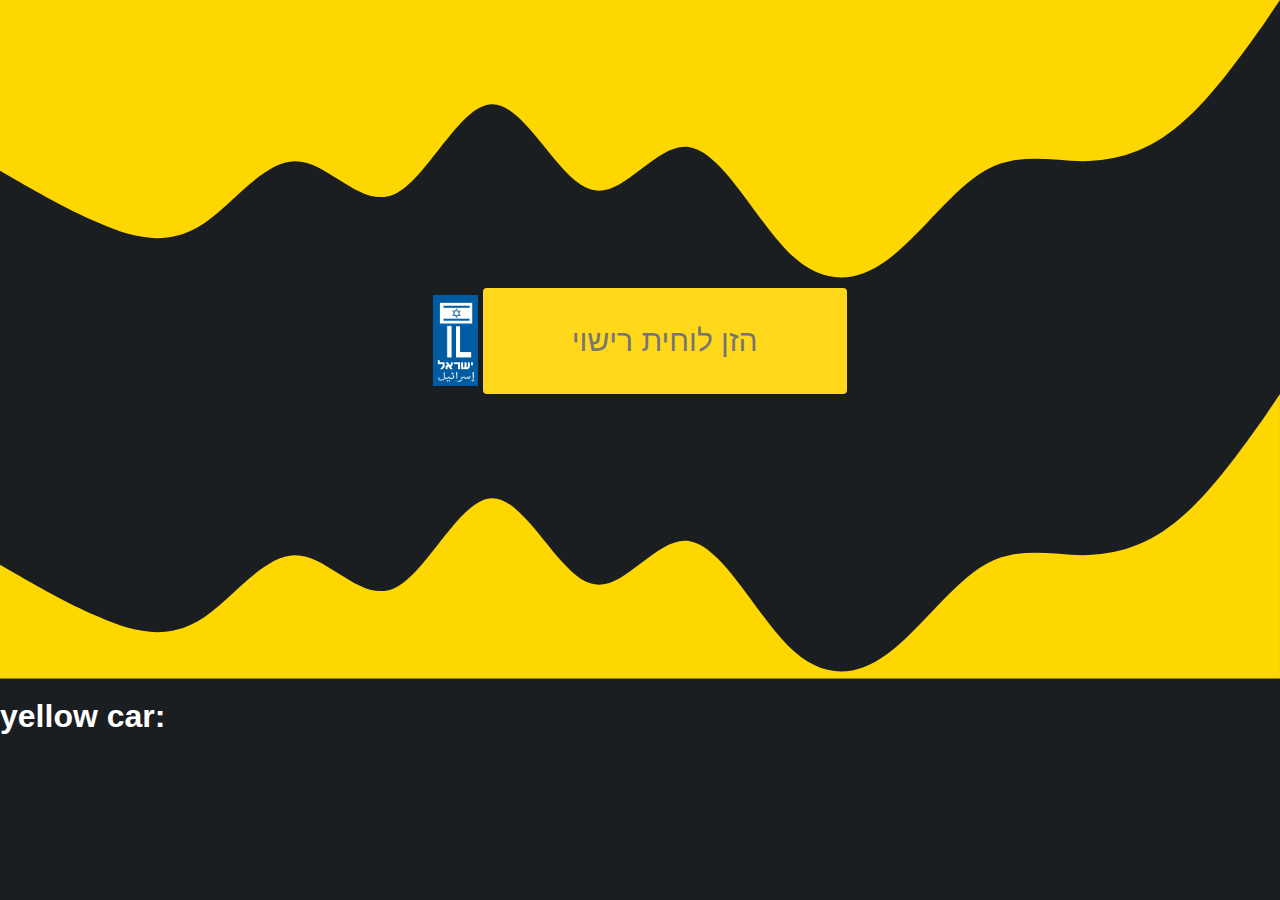
<file: index.html>
<!DOCTYPE html>
<html lang="en">
<head>
    <meta charset="UTF-8">
    <title>מכונית צהובה</title>
 <script src="https://ajax.googleapis.com/ajax/libs/jquery/3.5.1/jquery.min.js"></script>
    <link rel="stylesheet" href="style.css"> 
</head>
<body bgcolor="black">
<svg xmlns="http://www.w3.org/2000/svg" viewBox="0 0 1440 320">
    <path fill="#ffd700" fill-opacity="1"
          d="M0,192L18.5,202.7C36.9,213,74,235,111,250.7C147.7,267,185,277,222,256C258.5,235,295,181,332,181.3C369.2,181,406,235,443,218.7C480,203,517,117,554,117.3C590.8,117,628,203,665,213.3C701.5,224,738,160,775,165.3C812.3,171,849,245,886,282.7C923.1,320,960,320,997,293.3C1033.8,267,1071,213,1108,192C1144.6,171,1182,181,1218,181.3C1255.4,181,1292,171,1329,138.7C1366.2,107,1403,53,1422,26.7L1440,0L1440,0L1421.5,0C1403.1,0,1366,0,1329,0C1292.3,0,1255,0,1218,0C1181.5,0,1145,0,1108,0C1070.8,0,1034,0,997,0C960,0,923,0,886,0C849.2,0,812,0,775,0C738.5,0,702,0,665,0C627.7,0,591,0,554,0C516.9,0,480,0,443,0C406.2,0,369,0,332,0C295.4,0,258,0,222,0C184.6,0,148,0,111,0C73.8,0,37,0,18,0L0,0Z"></path>
</svg>
<center>

    <img src="il.png" width="45px">
    <input type="text" placeholder="הזן לוחית רישוי" id="text" onchange="f()">
</center>
<svg class="x" xmlns="http://www.w3.org/2000/svg" viewBox="0 0 1440 320">
    <path fill="#ffd700" fill-opacity="1"
          d="M0,192L18.5,202.7C36.9,213,74,235,111,250.7C147.7,267,185,277,222,256C258.5,235,295,181,332,181.3C369.2,181,406,235,443,218.7C480,203,517,117,554,117.3C590.8,117,628,203,665,213.3C701.5,224,738,160,775,165.3C812.3,171,849,245,886,282.7C923.1,320,960,320,997,293.3C1033.8,267,1071,213,1108,192C1144.6,171,1182,181,1218,181.3C1255.4,181,1292,171,1329,138.7C1366.2,107,1403,53,1422,26.7L1440,0L1440,320L1421.5,320C1403.1,320,1366,320,1329,320C1292.3,320,1255,320,1218,320C1181.5,320,1145,320,1108,320C1070.8,320,1034,320,997,320C960,320,923,320,886,320C849.2,320,812,320,775,320C738.5,320,702,320,665,320C627.7,320,591,320,554,320C516.9,320,480,320,443,320C406.2,320,369,320,332,320C295.4,320,258,320,222,320C184.6,320,148,320,111,320C73.8,320,37,320,18,320L0,320Z"></path>
</svg>
<h1 id="tx2" class="b">yellow car:<span id="tzeva_rechev"></span></h1>
<br>
<span id="tzeva"></span>
<script src="yellowcar.js"></script>
</body>
</html>
</file>
<file: style.css>
*,body{
    background-color: #1b1e21;
    margin: 0;
    font-family: Arial, Helvetica, sans-serif;

}
input{
    font-size:30px;
    text-align: center;


}
img {
    margin-bottom: -35px;
    z-index: 1;

}
input{
    width: 360px;
    height: 104px;
    border: none;
    background: #ffd71b;
    color: #000000;
    border-radius: 0.25rem;
}
.x{
    height: 60%;
}
svg{
    z-index: 1;
}
.b,span{
    padding-top: 15px;
    color: white;
    background-color: #1b1e21;
    z-index:-999;

}
</file>
